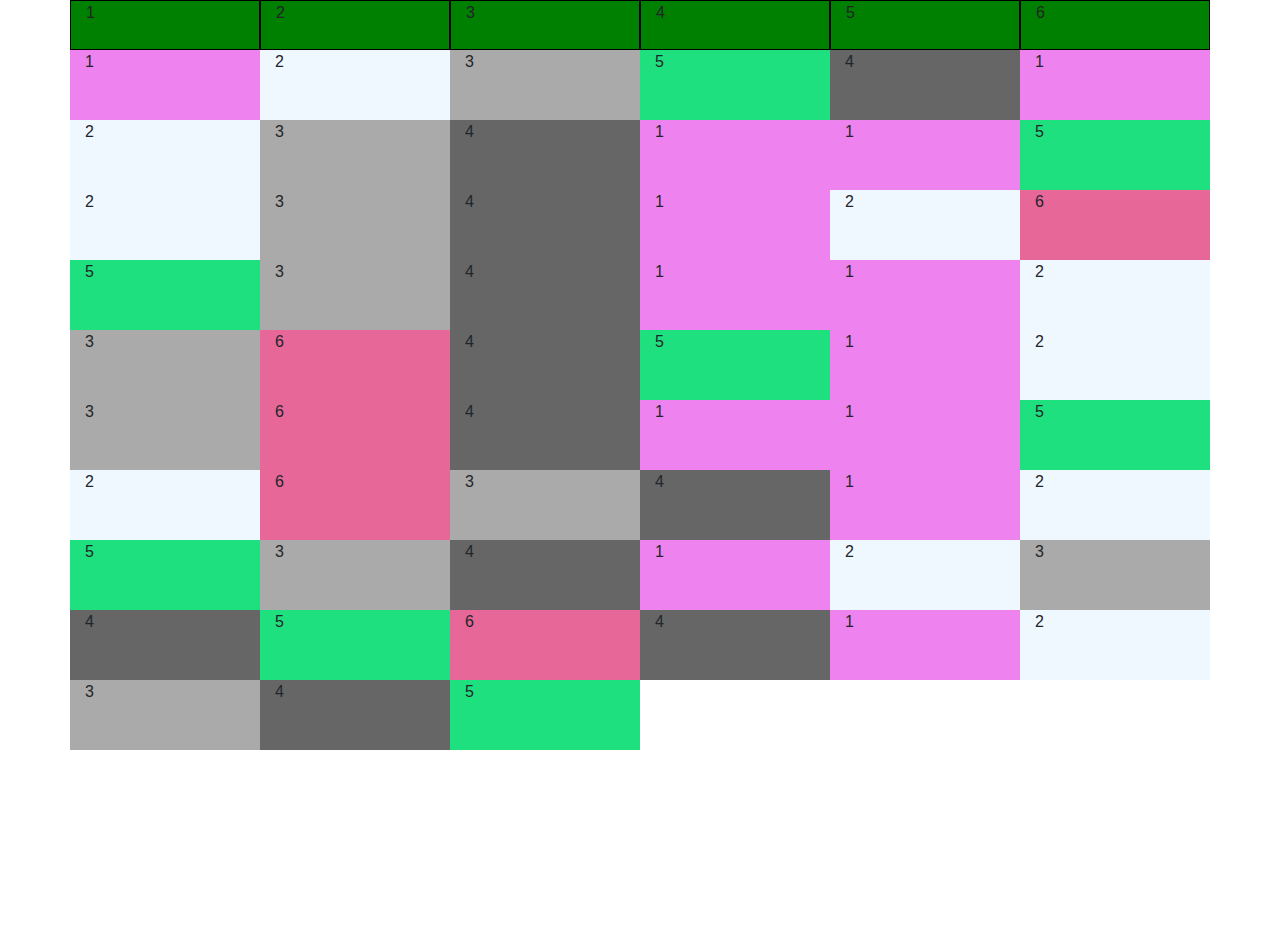
<file: index.html>
<!DOCTYPE html>
<html lang="en">
<head>
    <meta charset="UTF-8">
    <meta name="viewport" content="width=device-width, initial-scale=1.0">
    <meta http-equiv="X-UA-Compatible" content="ie=edge">
    <title>Document</title>
    <link rel="stylesheet" href="css/typo.css">
    <link rel="stylesheet" href="css/bootstrap.css">
    <link rel="stylesheet" href="css/index.css">
</head>
<body>
    <header id="header" class="container"></header>
    <main id="main" class="container"></main>
    <!-- <audio src="http://m7.music.126.net/20180428004243/a98c56d655ef395bc703dcbc10a265cb/ymusic/7577/3f46/9e10/5e03cacc2ad5b881f2269f7080481100.mp3" controls></audio>
    <audio src="http://m7c.music.126.net/20180428004648/d5e520501544a7a76c8dbfd2f5d7d189/ymusic/d5e5/4b19/1796/cac0f942b07ecbb29edd28acee65face.mp3" controls></audio>
    <audio src="http://m7.music.126.net/20180428004741/16d045b043950188a8bde8d218ef4501/ymusic/f2a7/cabb/e2e4/32030124291b5f810cd3e25d445b5fbf.mp3" controls></audio>
    <audio src="http://m8.music.126.net/20180428004927/0e4caaa6dba26f3137bbce7afc6b1404/ymusic/2a32/979d/d31d/f11685938cf7661b99a626093a4a345c.mp3" controls></audio>
    <audio src="http://m8.music.126.net/20180428005054/35033be7152674509e7e8569cb924443/ymusic/27d4/1d5b/37b0/4932c22b6040af96d62ef71089fbfa72.mp3" controls></audio>
    <audio src="http://m7.music.126.net/20180428005155/035d5f38d52d25bedaff5415ac311c36/ymusic/79e1/0f51/733c/cfe55ea3f32ea6bb7ef999dbb3d56cca.mp3" controls></audio>
    <audio src="http://m10.music.126.net/20180428234826/3df7f646e19a7cfc6330414515bf9a4b/ymusic/edc3/b8c0/be47/f12714ed86bdbf557e47c71096ffe29a.mp3" controls loop></audio> -->
</body>
<script src="libs/jquery.js"></script>
<script src="libs/bootstrap.js"></script>
<script src="libs/require.js" defer async="true"></script>
<script src="libs/require.js" data-main="js/main.js"></script>
</html>
</file>
<file: css/typo.css>
/* typo.css from https://github.com/sofish/typo.css */

@charset "utf-8";

/* 防止用户自定义背景颜色对网页的影响，添加让用户可以自定义字体 */
html {
  color: #333;
  background: #fff;
  -webkit-text-size-adjust: 100%;
  -ms-text-size-adjust: 100%;
  text-rendering: optimizelegibility;
}

/* 如果你的项目仅支持 IE9+ | Chrome | Firefox 等，推荐在 <html> 中添加 .borderbox 这个 class */
html.borderbox *, html.borderbox *:before, html.borderbox *:after {
  -moz-box-sizing: border-box;
  -webkit-box-sizing: border-box;
  box-sizing: border-box;
}
* {
  box-sizing: border-box
}
/* 内外边距通常让各个浏览器样式的表现位置不同 */
body, dl, dt, dd, ul, ol, li, h1, h2, h3, h4, h5, h6, pre, code, form, fieldset, legend, input, textarea, p, blockquote, th, td, hr, button, article, aside, details, figcaption, figure, footer, header, menu, nav, section {
  margin: 0;
  padding: 0;
}

/* 重设 HTML5 标签, IE 需要在 js 中 createElement(TAG) */
article, aside, details, figcaption, figure, footer, header, menu, nav, section {
  display: block;
}

/* HTML5 媒体文件跟 img 保持一致 */
audio, canvas, video {
  display: inline-block;
}

/* 要注意表单元素并不继承父级 font 的问题 */
body, button, input, select, textarea {
  font: 300 1rem/1.8 PingFang SC, Lantinghei SC, Microsoft Yahei, Hiragino Sans GB, Microsoft Sans Serif, WenQuanYi Micro Hei, sans;
}

button::-moz-focus-inner,
input::-moz-focus-inner {
  padding: 0;
  border: 0;
}

/* 去掉各Table cell 的边距并让其边重合 */
table {
  border-collapse: collapse;
  border-spacing: 0;
}

/* 去除默认边框 */
fieldset, img {
  border: 0;
}

/* 块/段落引用 */
blockquote {
  position: relative;
  color: #999;
  font-weight: 400;
  border-left: 1px solid #1abc9c;
  padding-left: 1em;
  margin: 1em 3em 1em 2em;
}

@media only screen and ( max-width: 640px ) {
  blockquote {
    margin: 1em 0;
  }
}

/* Firefox 以外，元素没有下划线，需添加 */
acronym, abbr {
  border-bottom: 1px dotted;
  font-variant: normal;
}

/* 添加鼠标问号，进一步确保应用的语义是正确的（要知道，交互他们也有洁癖，如果你不去掉，那得多花点口舌） */
abbr {
  cursor: help;
}

/* 一致的 del 样式 */
del {
  text-decoration: line-through;
}

address, caption, cite, code, dfn, em, th, var {
  font-style: normal;
  font-weight: 400;
}

/* 去掉列表前的标识, li 会继承，大部分网站通常用列表来很多内容，所以应该当去 */
ul, ol {
  list-style: none;
}

/* 对齐是排版最重要的因素, 别让什么都居中 */
caption, th {
  text-align: left;
}

q:before, q:after {
  content: '';
}

/* 统一上标和下标 */
sub, sup {
  font-size: 75%;
  line-height: 0;
  position: relative;
}

:root sub, :root sup {
  vertical-align: baseline; /* for ie9 and other modern browsers */
}

sup {
  top: -0.5em;
}

sub {
  bottom: -0.25em;
}

/* 让链接在 hover 状态下显示下划线 */
/* // a {
//   color: #1abc9c;
// }

// a:hover {
//   text-decoration: underline;
// }

// .typo a {
//   border-bottom: 1px solid #1abc9c;
// }

// .typo a:hover {
//   border-bottom-color: #555;
//   color: #555;
//   text-decoration: none;
// } */

/* 默认不显示下划线，保持页面简洁 */
ins, a {
  text-decoration: none;
}

/* 专名号：虽然 u 已经重回 html5 Draft，但在所有浏览器中都是可以使用的，
 * 要做到更好，向后兼容的话，添加 class="typo-u" 来显示专名号
 * 关于 <u> 标签：http://www.whatwg.org/specs/web-apps/current-work/multipage/text-level-semantics.html#the-u-element
 * 被放弃的是 4，之前一直搞错 http://www.w3.org/TR/html401/appendix/changes.html#idx-deprecated
 * 一篇关于 <u> 标签的很好文章：http://html5doctor.com/u-element/
 */
u, .typo-u {
  text-decoration: underline;
}

/* 标记，类似于手写的荧光笔的作用 */
mark {
  background: #fffdd1;
  border-bottom: 1px solid #ffedce;
  padding: 2px;
  margin: 0 5px;
}

/* 代码片断 */
pre, code, pre tt {
  font-family: Courier, 'Courier New', monospace;
}

pre {
  background: #f8f8f8;
  border: 1px solid #ddd;
  padding: 1em 1.5em;
  display: block;
  -webkit-overflow-scrolling: touch;
}

/* 一致化 horizontal rule */
hr {
  border: none;
  border-bottom: 1px solid #cfcfcf;
  margin-bottom: 0.8em;
  height: 10px;
}

/* 底部印刷体、版本等标记 */
small, .typo-small,
  /* 图片说明 */
figcaption {
  font-size: 0.9em;
  color: #888;
}

strong, b {
  font-weight: bold;
  color: #000;
}

/* 可拖动文件添加拖动手势 */
[draggable] {
  cursor: move;
}

.clearfix:before, .clearfix:after {
  content: "";
  display: table;
}

.clearfix:after {
  clear: both;
}

.clearfix {
  zoom: 1;
}

/* 强制文本换行 */
.textwrap, .textwrap td, .textwrap th {
  word-wrap: break-word;
  word-break: break-all;
}

.textwrap-table {
  table-layout: fixed;
}

/* 提供 serif 版本的字体设置: iOS 下中文自动 fallback 到 sans-serif */
.serif {
  font-family: Palatino, Optima, Georgia, serif;
}

/* 保证块/段落之间的空白隔行 */
.typo table, .typo p, .typo pre, .typo ul, .typo ol, .typo dl, .typo form, .typo hr,
.typo-p, .typo-pre, .typo-ul, .typo-ol, .typo-dl, .typo-form, .typo-hr, .typo-table, blockquote {
  margin-bottom: 1.2em
}

h1, h2, h3, h4, h5, h6 {
  font-family: PingFang SC, Verdana, Helvetica Neue, Microsoft Yahei, Hiragino Sans GB, Microsoft Sans Serif, WenQuanYi Micro Hei, sans-serif;
  font-weight: 100;
  color: #000;
  line-height: 1.35;
}

/* 标题应该更贴紧内容，并与其他块区分，margin 值要相应做优化 */
.typo h1, .typo h2, .typo h3, .typo h4, .typo h5, .typo h6,
.typo-h1, .typo-h2, .typo-h3, .typo-h4, .typo-h5, .typo-h6 {
  margin-top: 1.2em;
  margin-bottom: 0.6em;
  line-height: 1.35;
}

.typo h1, .typo-h1 {
  font-size: 2em;
}

.typo h2, .typo-h2 {
  font-size: 1.8em;
}

.typo h3, .typo-h3 {
  font-size: 1.6em;
}

.typo h4, .typo-h4 {
  font-size: 1.4em;
}

.typo h5, .typo h6, .typo-h5, .typo-h6 {
  font-size: 1.2em;
}

/* 在文章中，应该还原 ul 和 ol 的样式 */
.typo ul, .typo-ul {
  margin-left: 1.3em;
  list-style: disc;
}

.typo ol, .typo-ol {
  list-style: decimal;
  margin-left: 1.9em;
}

.typo li ul, .typo li ol, .typo-ul ul, .typo-ul ol, .typo-ol ul, .typo-ol ol {
  margin-bottom: 0.8em;
  margin-left: 2em;
}

.typo li ul, .typo-ul ul, .typo-ol ul {
  list-style: circle;
}

/* 同 ul/ol，在文章中应用 table 基本格式 */
.typo table th,
.typo table td,
.typo-table th,
.typo-table td,
.typo table caption {
  border: 1px solid #ddd;
  padding: 0.5em 1em;
  color: #666;
}


.typo table th,
.typo-table th {
  background: #fbfbfb;
}

.typo table thead th,
.typo-table thead th {
  background: #f1f1f1;
}

.typo table caption {
  border-bottom: none;
}

/* 去除 webkit 中 input 和 textarea 的默认样式  */
.typo-input, .typo-textarea {
  -webkit-appearance: none;
  border-radius: 0;
}

.typo-em, .typo em, legend, caption {
  color: #000;
  font-weight: inherit;
}

/* 着重号，只能在少量（少于100个字符）且全是全角字符的情况下使用 */
.typo-em {
  position: relative;
}

.typo-em:after {
  position: absolute;
  top: 0.65em;
  left: 0;
  width: 100%;
  overflow: hidden;
  white-space: nowrap;
  content: "・・・・・・・・・・・・・・・・・・・・・・・・・・・・・・・・・・・・・・・・・・・・・・・・・・・・・・・・・・・・・・・・・・・・・・・・・・・・・・・・・・・・・・・・・・・・・・・・・・・・";
}

/* Responsive images */
.typo img {
  max-width: 100%;
}
</file>
<file: css/index.css>
#taiji{
    width: 100px;
    height: 100px;
    background-color: #000;
    box-sizing: border-box;
    box-shadow: #000 1px 1px 2px;
    margin: 0 auto;
    animation: autorotate linear infinite 10s;
    margin-top: 100px;
    border-radius: 50%;
    border-left: 50px solid #000;
    border-right: 50px solid #ffffff;
    position: relative;
}
#taiji::before {
    content: "";
    position: absolute;
    width: 50px;
    height: 50px;
    background-color: #fff;
    top: 0;
    left: -25px;
    border-radius: 50%
}
#taiji::after {
    content: "";
    position: absolute;
    width: 50px;
    height: 50px;
    background-color: #000;
    bottom: 0;
    left: -25px;
    border-radius: 50%
}
@keyframes autorotate {
    0% {
        transform: rotate(0)
    }
    100% {
        transform: rotate(360deg)
    }
}
html,body {
    width: 100%;
    height: 100%;
}
</file>
